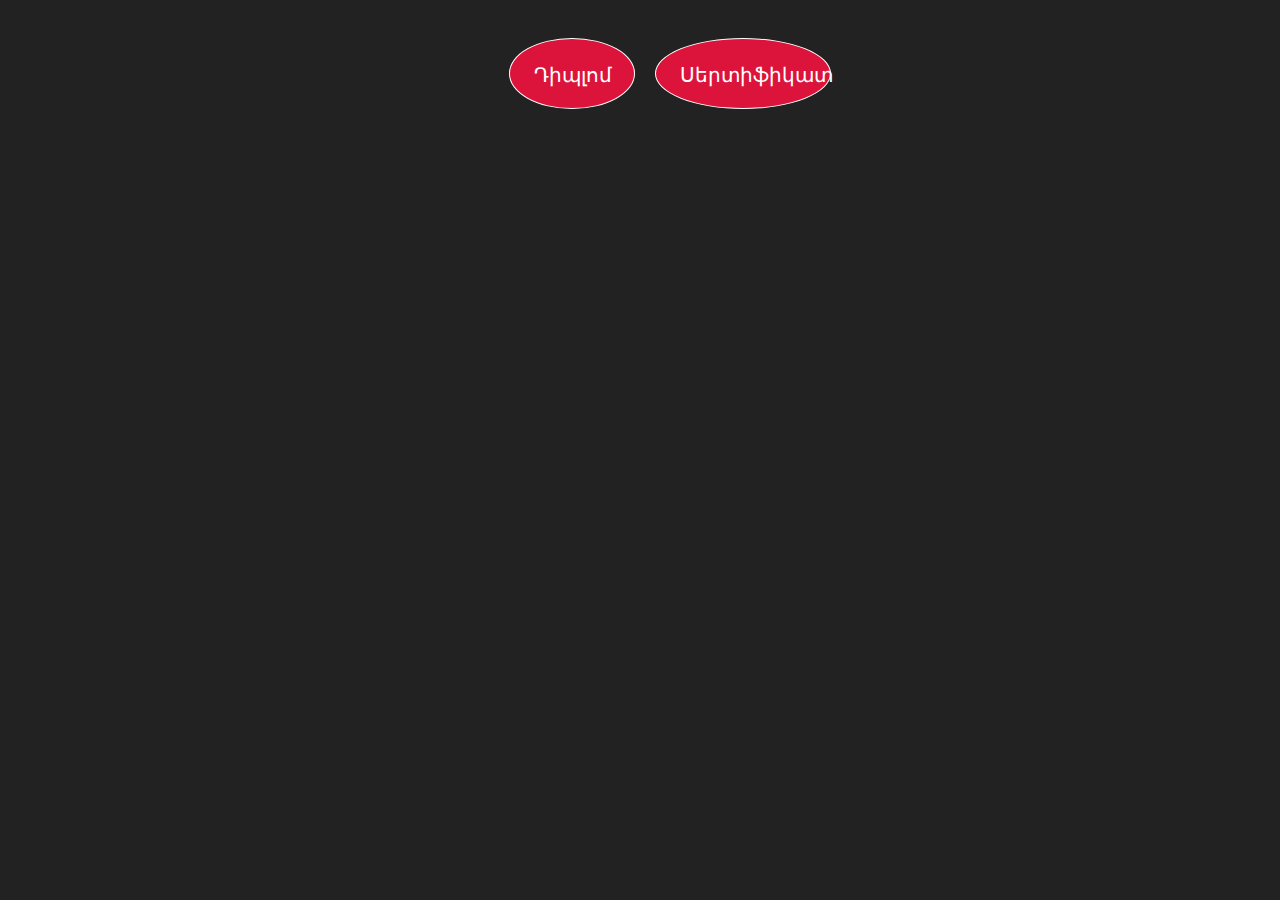
<file: html.html>
<!DOCTYPE html>
<html lang="en">
<head>
    <meta charset="UTF-8">
    <meta http-equiv="X-UA-Compatible" content="IE=edge">
    <meta name="viewport" content="width=device-width, initial-scale=1.0">
    <title>Document</title>
    <!-- CSS Sheet -->
    <link rel="stylesheet" href="https://cdnjs.cloudflare.com/ajax/libs/font-awesome/5.15.3/css/all.min.css" />
    <link rel="stylesheet" href="https://cdnjs.cloudflare.com/ajax/libs/OwlCarousel2/2.3.4/assets/owl.carousel.min.css" />

    <!-- icon -->
    <link rel="icon" href="img/favicon.ico" type="image/x-icon">
    <link rel="stylesheet" href="doc.css">
</head>
<body>
   

    <ul>
        <li class="diplom"><a href="#example1">Դիպլոմ</a></li>
        <li class="sertifikat"><a href="#example2">Սերտիֆիկատ</a></li>
    </ul>
      
      <div class="lightbox" id="example1">
        <figure>
          <a href="#" class="close"></a>
          <figcaption>
                <img src="./img/viber_image_2021-12-19_11-25-56-865.jpg" alt="">  
        </figcaption>
        </figure>
      </div>

      <div class="lightbox" id="example2">
        <figure>
          <a href="#" class="close"></a>
          <figcaption>
            <img src="./img/viber_image_2021-12-19_11-25-19-706.png" alt="">  
          </figcaption>
        </figure>
      </div>
</body>
</html>
</file>
<file: doc.css>
body {
    background: #222;
    text-decoration: none;
}

ul {
    display: flex;
    justify-content: center;
    margin: 3% auto;
}

.diplom{
    width: 100px;
    height: 20px;
    border: 1px solid #fff;
    margin-left: 20px;
    list-style: none;
    font-size: 20px;
    border-radius: 100%;
    background: crimson;
    padding-left: 2%;
    padding-top: 2%;
    padding-bottom: 2%;
}

.sertifikat{
    width: 150px;
    height: 20px;
    border: 1px solid #fff;
    margin-left: 20px;
    list-style: none;
    font-size: 20px;
    border-radius: 100%;
    background: crimson;
    padding-left: 2%;
    padding-top: 2%;
    padding-bottom: 2%;
}

ul li a{
    text-decoration: none;
    list-style: none;
    color: #fff;
}

.lightbox {
    display: none;
  }
  
  /* Открываем lightbox */
  .lightbox:target {
    position: absolute;
    left: 0;
    top: 0;
    width: 100%;
    height: 100%;
    display: flex;
    align-items: center;
    justify-content: center;
  }
  
  /* Содержимое lightbox  */
  .lightbox figcaption {
      border-radius: 20px;
    width: 35rem;
    position: relative;
    padding: 0.5em;
    background-color: rgb(0, 0, 0);
    border: 2px solid #fff;
  }

  .lightbox figcaption img {
      width: 500px;
      padding-left: 6%;
  }
  
  /* Кнопка закрытия */
  .lightbox .close {
    position: relative;
    display: block;
  }
  
  .lightbox .close::after {
    right: -1rem;
    top: -1rem;
    width: 2rem;
    height: 2rem;
    position: absolute;
    display: flex;
    z-index: 1;
    align-items: center;
    justify-content: center;
    background-color: white;
    border-radius: 50%;
    color: #000;
    content: "×";
    cursor: pointer;
  }
  
  /* Обёртка lightbox  */
  .lightbox .close::before {
    left: 0;
    top: 0;
    width: 100%;
    height: 100%;
    position: fixed;
    background-color: rgba(0,0,0,.7);
    content: "";
    cursor: default;
  }


  
/* responsive media query style  */
@media (max-width: 690px) {
    .diplom{
        width: 80px;
        padding-bottom: 2%;
    }
    
    .sertifikat{
        width: 136px;
        font-size: 16px;
    }

    .lightbox figcaption img {
        width: 400px;
        padding-left: 1%;
    }
    .lightbox figcaption {
        padding: 5%;
        width: 24rem;
    }

    .lightbox figcaption {
        display: flex;
        flex-direction: column;
        justify-content: center;
        padding: 5%;
        width: 25rem;
    }
    .lightbox .close::after {
        right: -3rem;
        top: -1rem;
        width: 2rem;
        height: 2rem;
        position: absolute;
        display: flex;
        z-index: 5;
        align-items: center;
        justify-content: center;
    }
}

@media (max-width:500px){

    .diplom{
        width: 60px;
        padding-bottom: 2%;
        font-size: 14px;
    }
    
    .sertifikat{
        width: 120px;
        font-size: 14px;
    }

    .lightbox figcaption {
        padding: 5%;
        width: 22rem;
    }

    .lightbox figcaption img {
        width: 350px;
        padding-left: 0.05%;
    }
} 

@media (max-width: 350px) {
    
    .diplom{
        width: 50px;
        padding-bottom: 2%;
        font-size: 10px;
    }
    
    .sertifikat{
        width: 100px;
        font-size: 10px;
    }

    .lightbox figcaption img {
        width: 300px;
        padding-left: 0%;
    }
}

@media (max-width: 300px) {
    
    .diplom{
        width: 45px;
        padding-bottom: 2%;
        font-size: 8px;
    }
    
    .sertifikat{
        width: 80px;
        font-size: 8px;
    }

    .lightbox figcaption img {
        width: 280px;
        padding-left: 0%;
    }

    .lightbox figcaption {
        padding: 5%;
        width: 20rem;
    }
}
</file>
